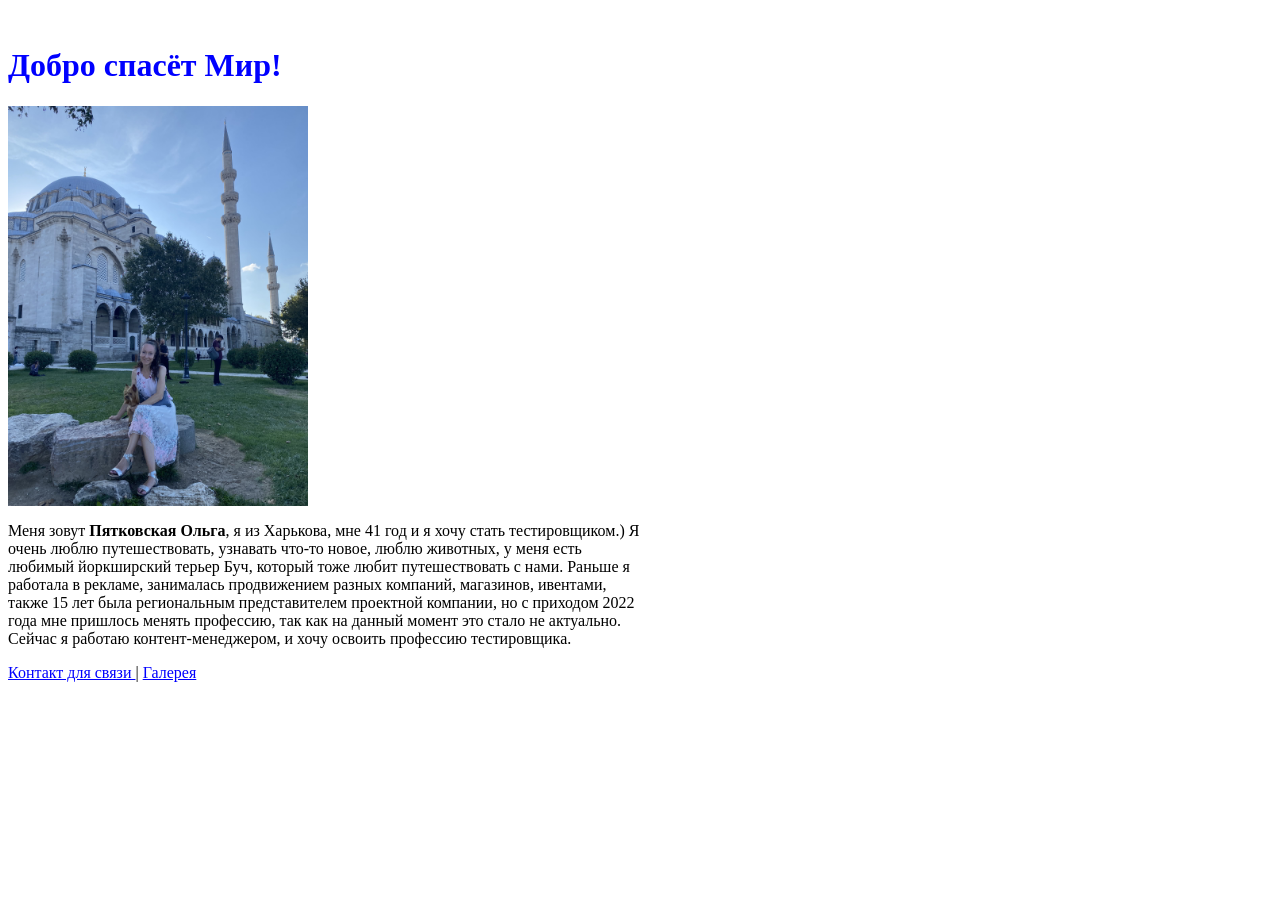
<file: web-site/index.html>
﻿﻿<!DOCTYPE html>
<html>
<head>
<link rel="stylesheet" href="style.css">

</head>
<body>
<h1 class="header">Добро спасёт Мир!</h1>

<img src="images/1.jpg" alt="Ольга Пятковская" width="300" height="400">
<div id="container">
<p>Меня зовут <strong>Пятковская Ольга</strong>, я из Харькова, мне 41 год и я хочу стать тестировщиком.) Я очень люблю путешествовать, узнавать что-то новое, люблю животных, у меня есть любимый йоркширский терьер Буч, который тоже любит путешествовать с нами. Раньше я работала в рекламе, занималась продвижением разных компаний, магазинов, ивентами, также 15 лет была региональным представителем проектной компании, но с приходом 2022 года мне пришлось менять профессию, так как на данный момент это стало не актуально. Сейчас я работаю контент-менеджером, и хочу освоить профессию тестировщика.</p></div>
<a href="pages/contact.html">
  Контакт для связи
</a> | 
<a href="pages/gallery.html">
  Галерея
</a>

</body>
</html>
</file>
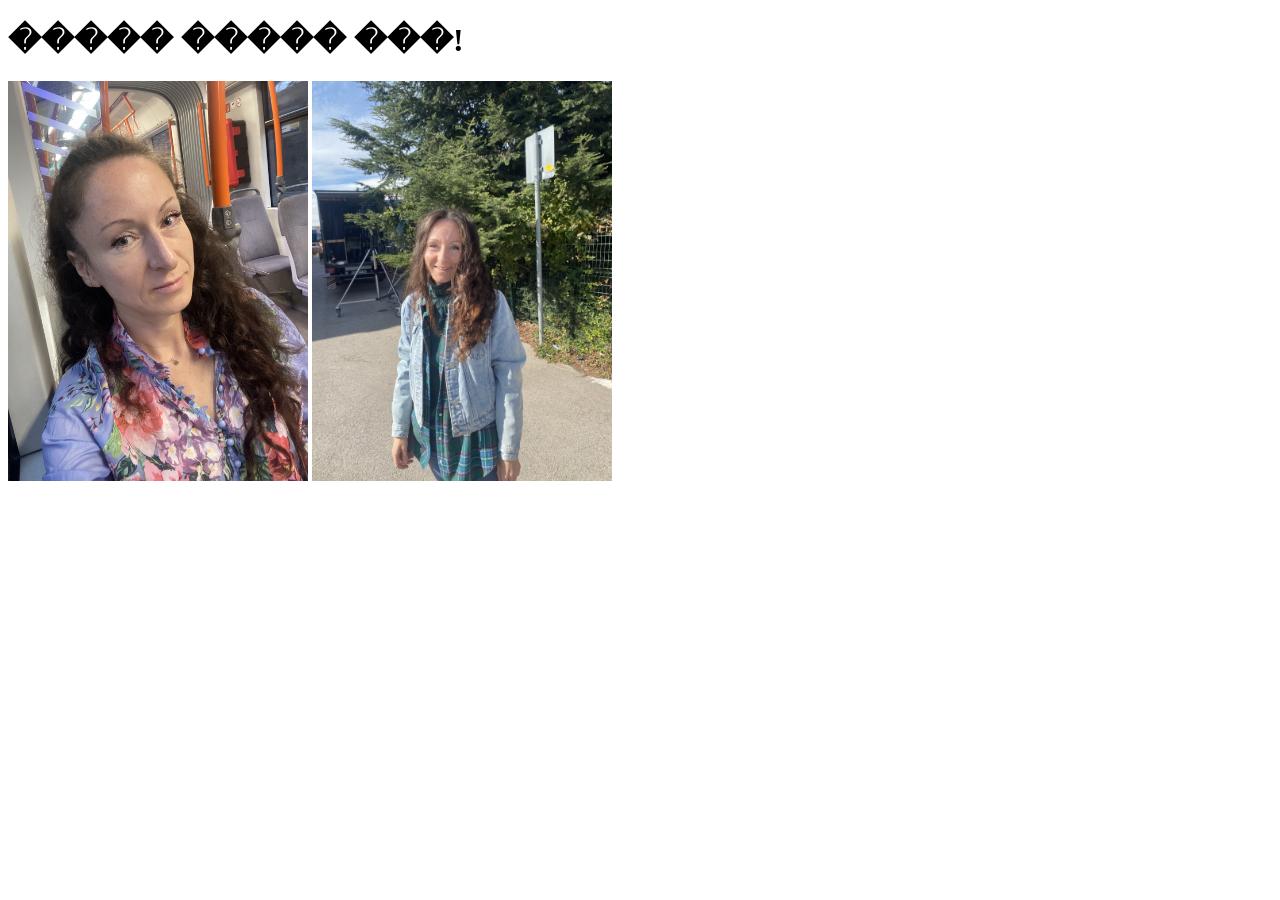
<file: web-site/pages/gallery.html>
<!DOCTYPE html>
<html>
<body>

<h1>����� ����� ���!</h1>

<img src="../images/2.jpg" alt="����� ����������" width="300" height="400">
<img src="../images/3.jpg" alt="����� ����������" width="300" height="400">

</body>
</html>
</file>
<file: web-site/style.css>
.header {
  color: blue;
}

a  {
  color: blue;
}
#container {
  width: 50%; 
}
</file>
